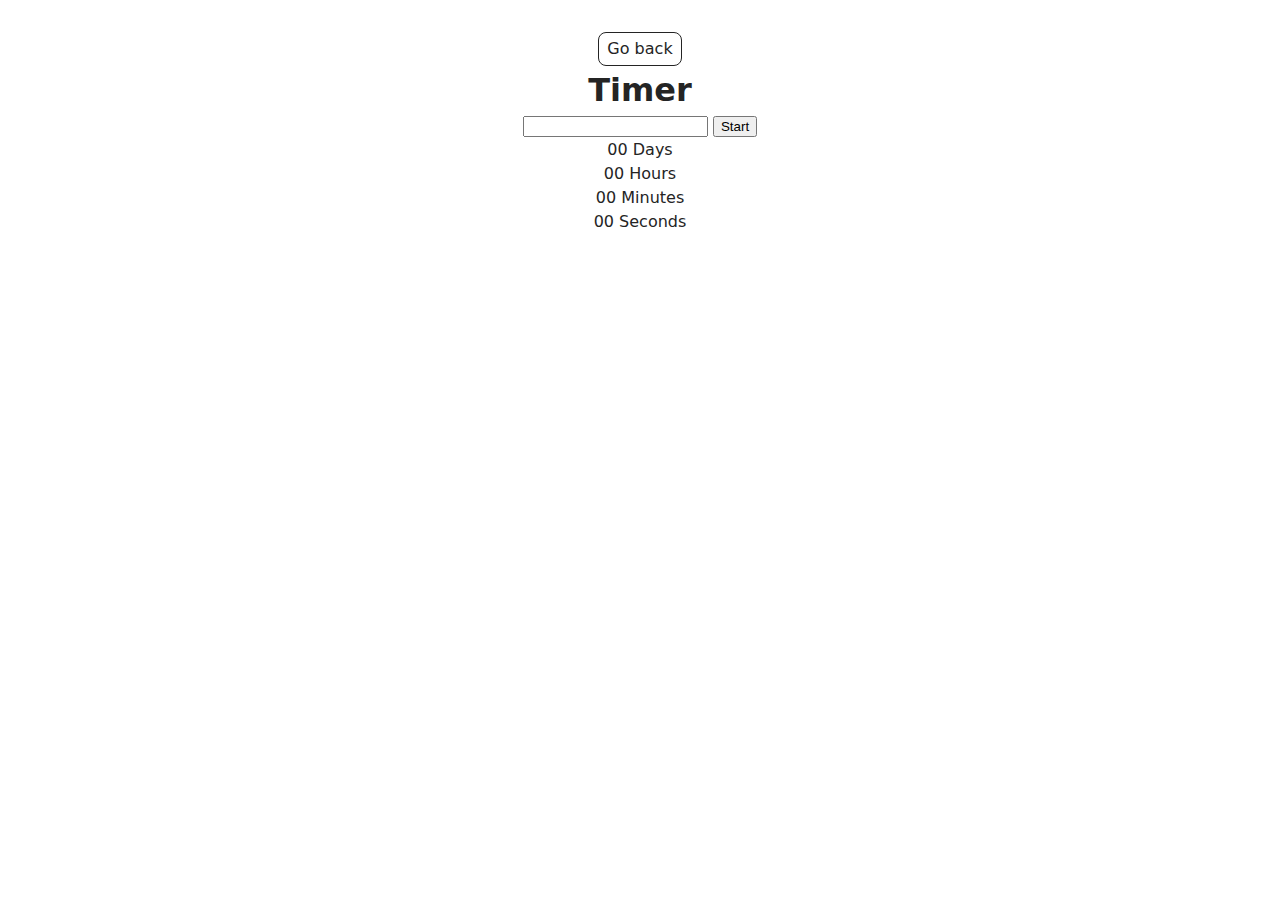
<file: src/1-timer.html>
<!DOCTYPE html>
<html lang="en">
  <head>
    <meta charset="UTF-8" />
    <meta http-equiv="X-UA-Compatible" content="IE=edge" />
    <meta name="viewport" content="width=device-width, initial-scale=1.0" />
    <title>Timer</title>
    <link rel="stylesheet" href="./css/styles.css" />
    <link rel="preconnect" href="https://fonts.googleapis.com" />
    <link rel="preconnect" href="https://fonts.gstatic.com" crossorigin />
    <link
      href="https://fonts.googleapis.com/css2?family=Montserrat:wght@100..900&display=swap"
      rel="stylesheet"
    />
  </head>
  <body>
    <main>
      <div class="container">
        <a class="back-link" href="./index.html">Go back</a>
        <h1 class="main-title">Timer</h1>
      </div>

      <input type="text" id="datetime-picker" />
      <button type="button" data-start>Start</button>

      <div class="timer">
        <div class="field">
          <span class="value" data-days>00</span>
          <span class="label">Days</span>
        </div>
        <div class="field">
          <span class="value" data-hours>00</span>
          <span class="label">Hours</span>
        </div>
        <div class="field">
          <span class="value" data-minutes>00</span>
          <span class="label">Minutes</span>
        </div>
        <div class="field">
          <span class="value" data-seconds>00</span>
          <span class="label">Seconds</span>
        </div>
      </div>
    </main>

    <script type="module" src="./js/1-timer.js"></script>
  </body>
</html>
</file>
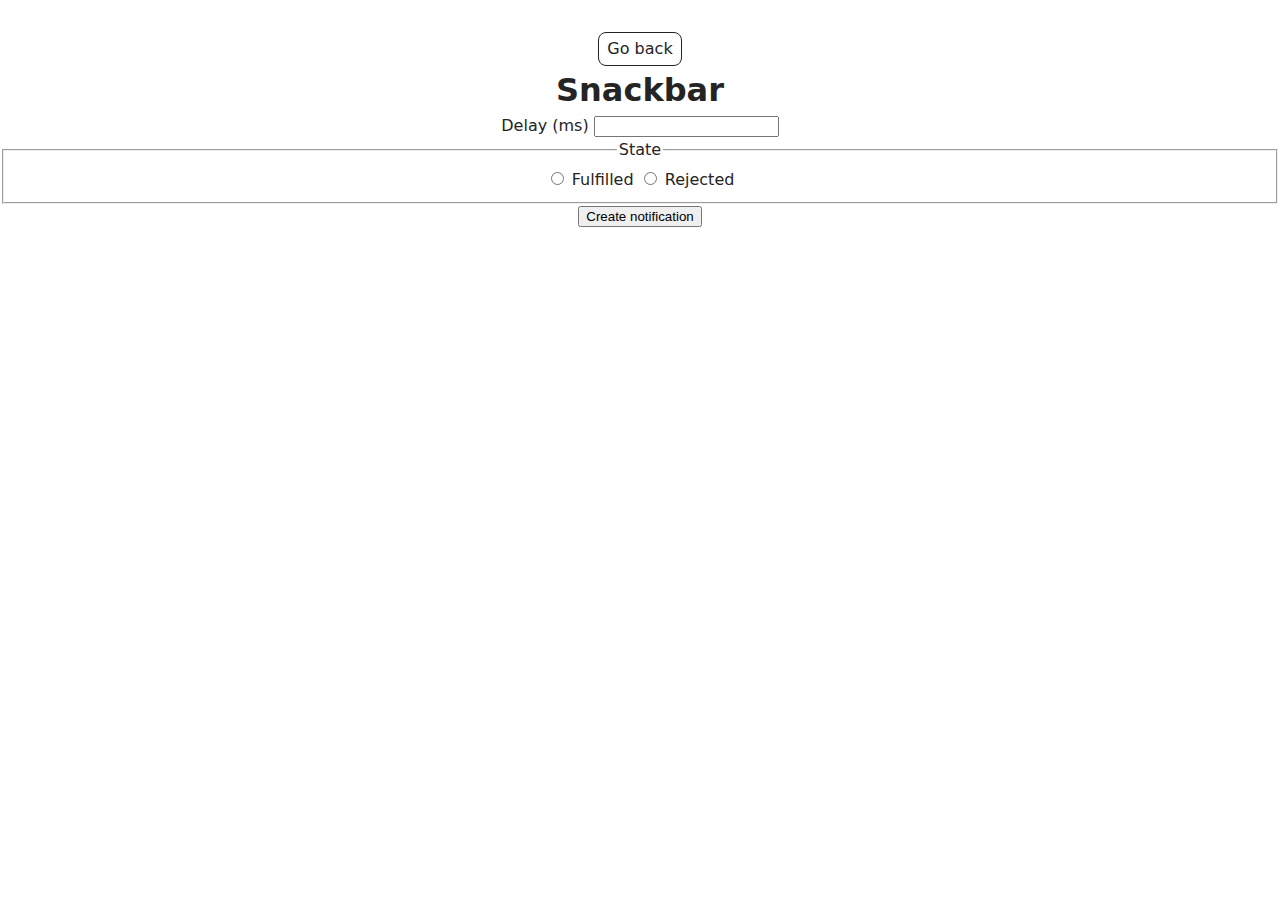
<file: src/2-snackbar.html>
<!DOCTYPE html>
<html lang="en">
  <head>
    <meta charset="UTF-8" />
    <meta http-equiv="X-UA-Compatible" content="IE=edge" />
    <meta name="viewport" content="width=device-width, initial-scale=1.0" />
    <title>Snackbar</title>
    <link rel="stylesheet" href="./css/styles.css" />
    <link rel="preconnect" href="https://fonts.googleapis.com" />
    <link rel="preconnect" href="https://fonts.gstatic.com" crossorigin />
    <link
      href="https://fonts.googleapis.com/css2?family=Montserrat:wght@100..900&display=swap"
      rel="stylesheet"
    />
  </head>
  <body>
    <main>
      <div class="container">
        <a class="back-link" href="./index.html">Go back</a>
        <h1 class="main-title">Snackbar</h1>
      </div>
      <form class="form">
        <label class="input-label">
          Delay (ms)
          <input type="number" name="delay" required />
        </label>

        <fieldset>
          <legend>State</legend>
          <div class="label-container">
            <label class="radio-label">
              <input type="radio" name="state" value="fulfilled" required />
              Fulfilled
            </label>
            <label class="radio-label">
              <input type="radio" name="state" value="rejected" required />
              Rejected
            </label>
          </div>
        </fieldset>

        <button type="submit">Create notification</button>
      </form>
    </main>

    <script type="module" src="./js/2-snackbar.js"></script>
  </body>
</html>
</file>
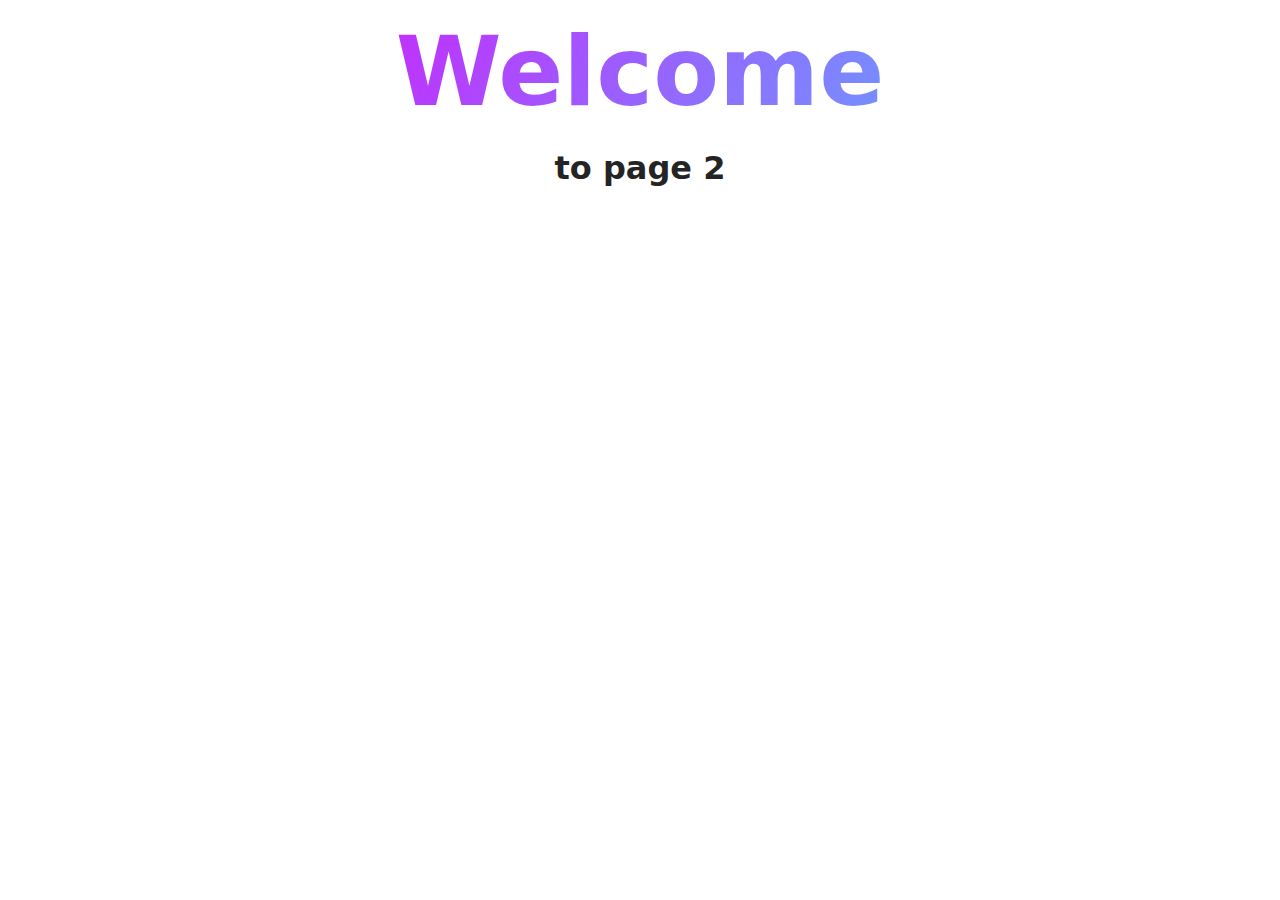
<file: src/page-2.html>
<!DOCTYPE html>
<html lang="en">
  <head>
    <meta charset="UTF-8" />
    <meta http-equiv="X-UA-Compatible" content="IE=edge" />
    <meta name="viewport" content="width=device-width, initial-scale=1.0" />
    <title>Page 2</title>
    <link rel="stylesheet" href="./css/styles.css" />
  </head>
  <body>
    <load
      src="./partials/header.html"
      icon-path="./img/sprite.svg#logo"
      highlight-act="active"
    />

    <main>
      <div class="container">
        <h1 class="main-title">
          <span class="main-title-gradient">Welcome</span> to page 2
        </h1>
        <load src="./partials/back-link.html" />
      </div>
    </main>

    <load src="./partials/footer.html" />
  </body>
</html>
</file>
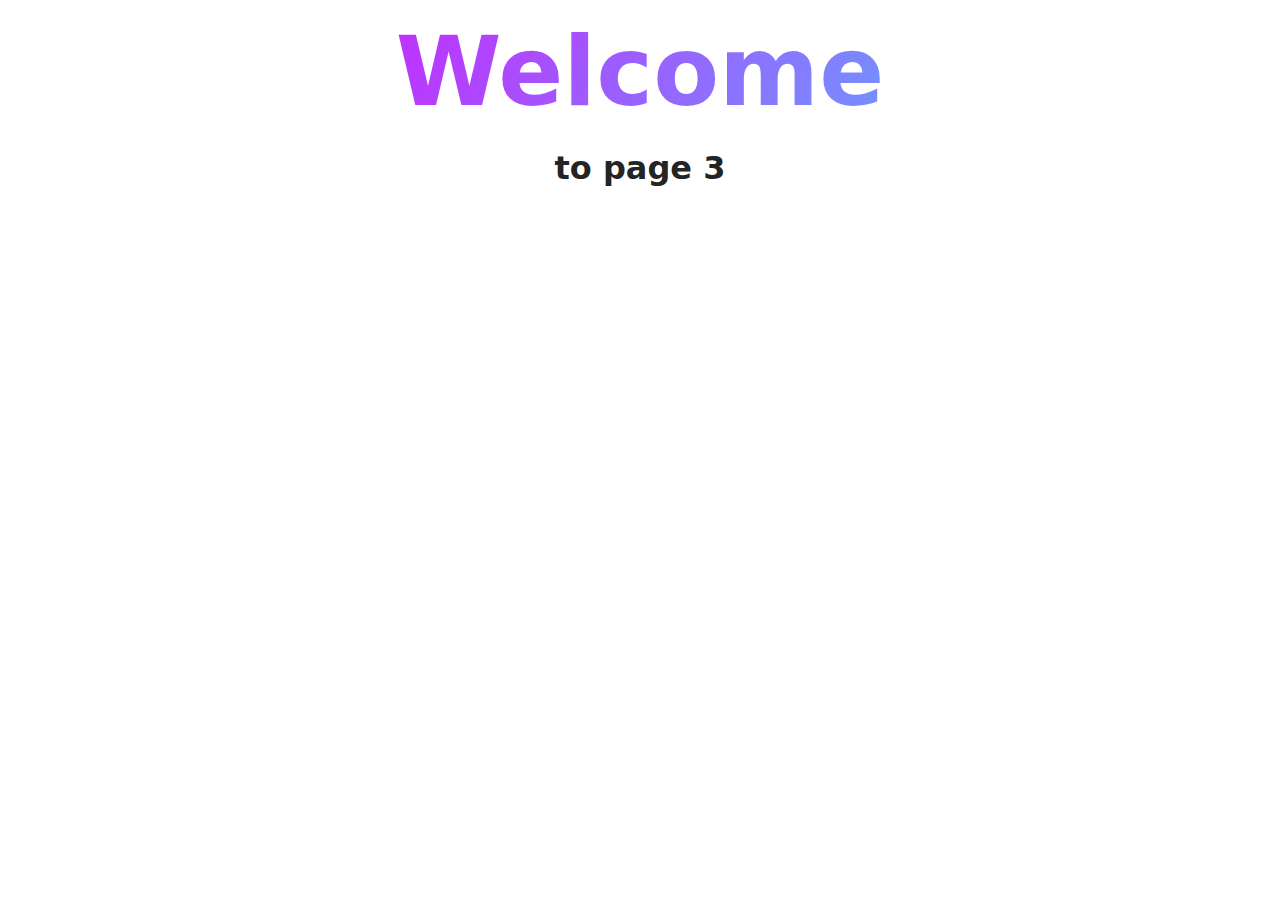
<file: src/page-3.html>
<!DOCTYPE html>
<html lang="en">
  <head>
    <meta charset="UTF-8" />
    <meta http-equiv="X-UA-Compatible" content="IE=edge" />
    <meta name="viewport" content="width=device-width, initial-scale=1.0" />
    <title>Page 3</title>
    <link rel="stylesheet" href="./css/styles.css" />
  </head>
  <body>
    <load
      src="./partials/header.html"
      icon-path="./img/sprite.svg#logo"
      highlight-curr="active"
    />

    <main>
      <div class="container">
        <h1 class="main-title">
          <span class="main-title-gradient">Welcome</span> to page 3
        </h1>
        <load src="./partials/back-link.html" />
      </div>
    </main>

    <load src="./partials/footer.html" />
  </body>
</html>
</file>
<file: src/css/styles.css>
/**
  |============================
  | include css partials with
  | default @import url()
  |============================
*/
/* Common styles */
@import url('./reset.css');
@import url('./base.css');
@import url('./container.css');
@import url('./animations.css');

/* Sections style */
@import url('./header.css');
@import url('./vite-promo.css');
@import url('./badges.css');
@import url('./back-link.css');
@import url('./footer.css');
</file>
